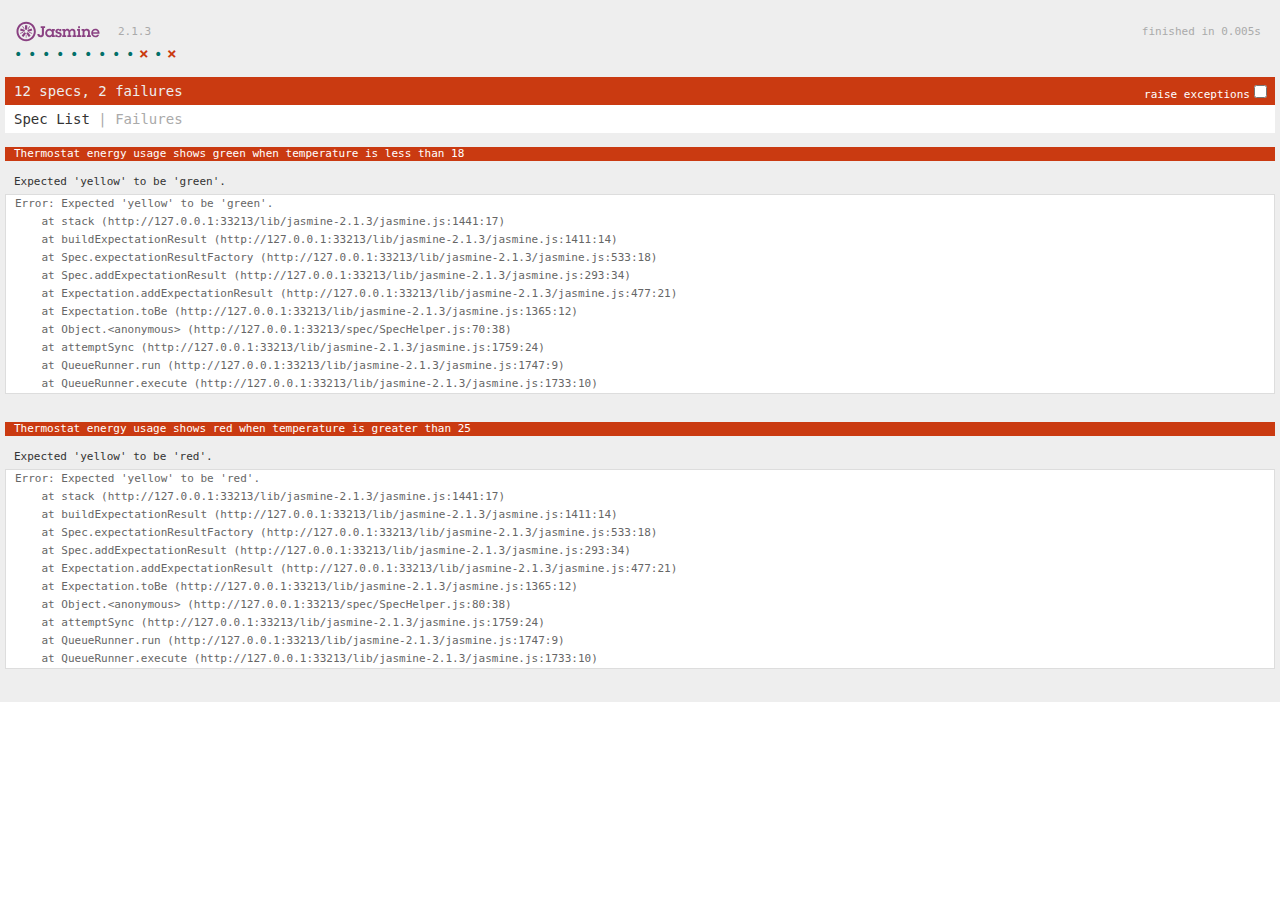
<file: SpecRunner.html>
<!DOCTYPE html>
<html>
<head>
  <meta charset="utf-8">
  <title>Jasmine Spec Runner v2.1.3</title>

  <link rel="shortcut icon" type="image/png" href="lib/jasmine-2.1.3/jasmine_favicon.png">
  <link rel="stylesheet" href="lib/jasmine-2.1.3/jasmine.css">

  <script src="lib/jasmine-2.1.3/jasmine.js"></script>
  <script src="lib/jasmine-2.1.3/jasmine-html.js"></script>
  <script src="lib/jasmine-2.1.3/boot.js"></script>

  <!-- include source files here... -->
  <script src="src/Practice.js"></script>

  <!-- include spec files here... -->
  <script src="spec/SpecHelper.js"></script>


</head>

<body>
</body>
</html>
</file>
<file: lib/jasmine-2.1.3/jasmine.css>
body { overflow-y: scroll; }

.jasmine_html-reporter { background-color: #eeeeee; padding: 5px; margin: -8px; font-size: 11px; font-family: Monaco, "Lucida Console", monospace; line-height: 14px; color: #333333; }
.jasmine_html-reporter a { text-decoration: none; }
.jasmine_html-reporter a:hover { text-decoration: underline; }
.jasmine_html-reporter p, .jasmine_html-reporter h1, .jasmine_html-reporter h2, .jasmine_html-reporter h3, .jasmine_html-reporter h4, .jasmine_html-reporter h5, .jasmine_html-reporter h6 { margin: 0; line-height: 14px; }
.jasmine_html-reporter .banner, .jasmine_html-reporter .symbol-summary, .jasmine_html-reporter .summary, .jasmine_html-reporter .result-message, .jasmine_html-reporter .spec .description, .jasmine_html-reporter .spec-detail .description, .jasmine_html-reporter .alert .bar, .jasmine_html-reporter .stack-trace { padding-left: 9px; padding-right: 9px; }
.jasmine_html-reporter .banner { position: relative; }
.jasmine_html-reporter .banner .title { background: url('[data-uri]') no-repeat; background: url('[data-uri]') no-repeat, none; -webkit-background-size: 100%; -moz-background-size: 100%; -o-background-size: 100%; background-size: 100%; display: block; float: left; width: 90px; height: 25px; }
.jasmine_html-reporter .banner .version { margin-left: 14px; position: relative; top: 6px; }
.jasmine_html-reporter .banner .duration { position: absolute; right: 14px; top: 6px; }
.jasmine_html-reporter #jasmine_content { position: fixed; right: 100%; }
.jasmine_html-reporter .version { color: #aaaaaa; }
.jasmine_html-reporter .banner { margin-top: 14px; }
.jasmine_html-reporter .duration { color: #aaaaaa; float: right; }
.jasmine_html-reporter .symbol-summary { overflow: hidden; *zoom: 1; margin: 14px 0; }
.jasmine_html-reporter .symbol-summary li { display: inline-block; height: 8px; width: 14px; font-size: 16px; }
.jasmine_html-reporter .symbol-summary li.passed { font-size: 14px; }
.jasmine_html-reporter .symbol-summary li.passed:before { color: #007069; content: "\02022"; }
.jasmine_html-reporter .symbol-summary li.failed { line-height: 9px; }
.jasmine_html-reporter .symbol-summary li.failed:before { color: #ca3a11; content: "\d7"; font-weight: bold; margin-left: -1px; }
.jasmine_html-reporter .symbol-summary li.disabled { font-size: 14px; }
.jasmine_html-reporter .symbol-summary li.disabled:before { color: #bababa; content: "\02022"; }
.jasmine_html-reporter .symbol-summary li.pending { line-height: 17px; }
.jasmine_html-reporter .symbol-summary li.pending:before { color: #ba9d37; content: "*"; }
.jasmine_html-reporter .symbol-summary li.empty { font-size: 14px; }
.jasmine_html-reporter .symbol-summary li.empty:before { color: #ba9d37; content: "\02022"; }
.jasmine_html-reporter .exceptions { color: #fff; float: right; margin-top: 5px; margin-right: 5px; }
.jasmine_html-reporter .bar { line-height: 28px; font-size: 14px; display: block; color: #eee; }
.jasmine_html-reporter .bar.failed { background-color: #ca3a11; }
.jasmine_html-reporter .bar.passed { background-color: #007069; }
.jasmine_html-reporter .bar.skipped { background-color: #bababa; }
.jasmine_html-reporter .bar.errored { background-color: #ca3a11; }
.jasmine_html-reporter .bar.menu { background-color: #fff; color: #aaaaaa; }
.jasmine_html-reporter .bar.menu a { color: #333333; }
.jasmine_html-reporter .bar a { color: white; }
.jasmine_html-reporter.spec-list .bar.menu.failure-list, .jasmine_html-reporter.spec-list .results .failures { display: none; }
.jasmine_html-reporter.failure-list .bar.menu.spec-list, .jasmine_html-reporter.failure-list .summary { display: none; }
.jasmine_html-reporter .running-alert { background-color: #666666; }
.jasmine_html-reporter .results { margin-top: 14px; }
.jasmine_html-reporter.showDetails .summaryMenuItem { font-weight: normal; text-decoration: inherit; }
.jasmine_html-reporter.showDetails .summaryMenuItem:hover { text-decoration: underline; }
.jasmine_html-reporter.showDetails .detailsMenuItem { font-weight: bold; text-decoration: underline; }
.jasmine_html-reporter.showDetails .summary { display: none; }
.jasmine_html-reporter.showDetails #details { display: block; }
.jasmine_html-reporter .summaryMenuItem { font-weight: bold; text-decoration: underline; }
.jasmine_html-reporter .summary { margin-top: 14px; }
.jasmine_html-reporter .summary ul { list-style-type: none; margin-left: 14px; padding-top: 0; padding-left: 0; }
.jasmine_html-reporter .summary ul.suite { margin-top: 7px; margin-bottom: 7px; }
.jasmine_html-reporter .summary li.passed a { color: #007069; }
.jasmine_html-reporter .summary li.failed a { color: #ca3a11; }
.jasmine_html-reporter .summary li.empty a { color: #ba9d37; }
.jasmine_html-reporter .summary li.pending a { color: #ba9d37; }
.jasmine_html-reporter .description + .suite { margin-top: 0; }
.jasmine_html-reporter .suite { margin-top: 14px; }
.jasmine_html-reporter .suite a { color: #333333; }
.jasmine_html-reporter .failures .spec-detail { margin-bottom: 28px; }
.jasmine_html-reporter .failures .spec-detail .description { background-color: #ca3a11; }
.jasmine_html-reporter .failures .spec-detail .description a { color: white; }
.jasmine_html-reporter .result-message { padding-top: 14px; color: #333333; white-space: pre; }
.jasmine_html-reporter .result-message span.result { display: block; }
.jasmine_html-reporter .stack-trace { margin: 5px 0 0 0; max-height: 224px; overflow: auto; line-height: 18px; color: #666666; border: 1px solid #ddd; background: white; white-space: pre; }
</file>
